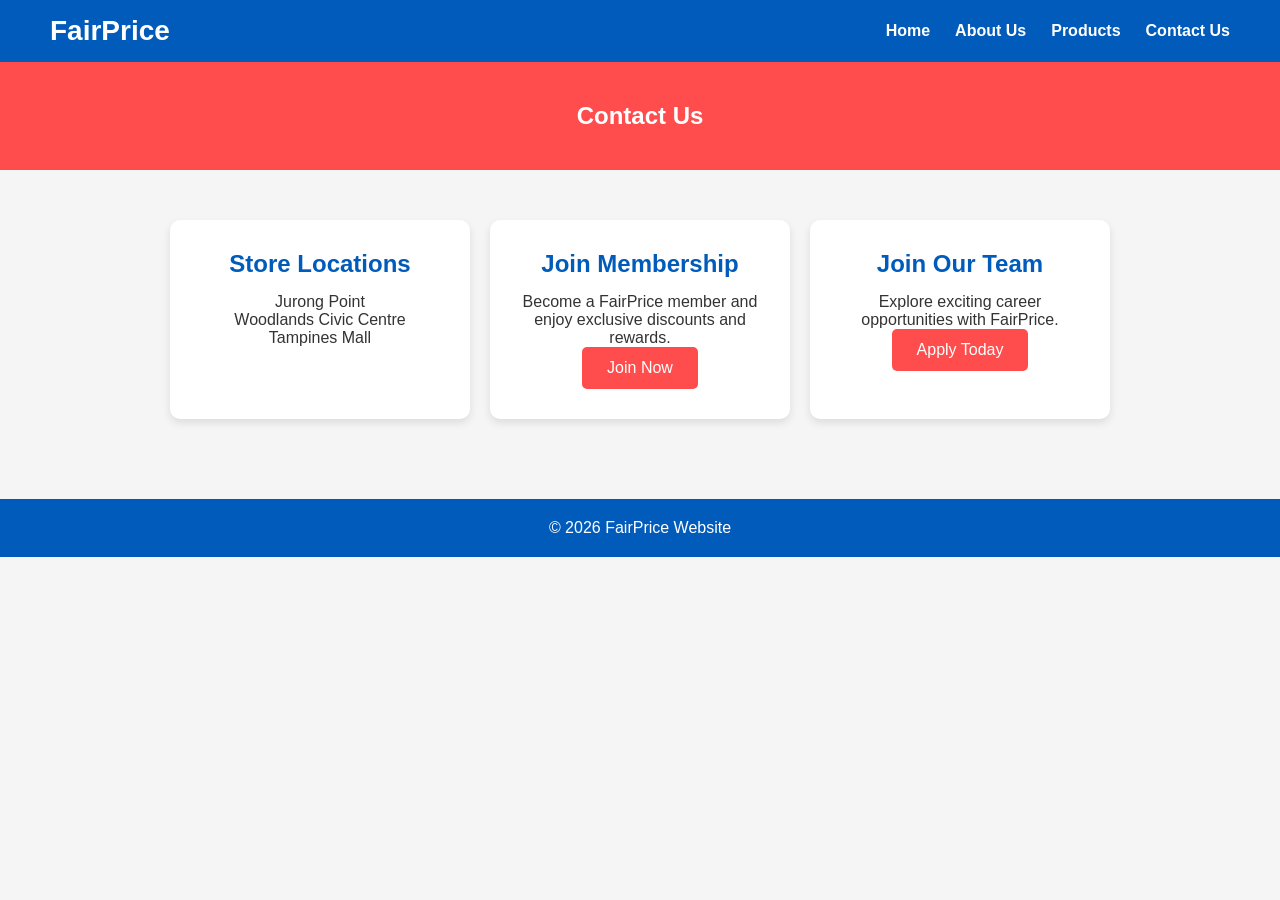
<file: contact.html>
<!DOCTYPE html>
<html lang="en">
<head>
    <meta charset="UTF-8">
    <meta name="viewport" content="width=device-width, initial-scale=1.0">
    <title>FairPrice - Contact Us</title>
    <link rel="stylesheet" href="style.css">
</head>
<body>

    <header>
        <div class="logo">FairPrice</div>
        <nav>
            <ul>
                <li><a href="index.html">Home</a></li>
                <li><a href="about.html">About Us</a></li>
                <li><a href="products.html">Products</a></li>
                <li><a href="contact.html">Contact Us</a></li>
            </ul>
        </nav>
    </header>

    <section class="page-banner">
        <h1>Contact Us</h1>
    </section>

    <section class="contact-container">

        <div class="contact-box">
            <h2>Store Locations</h2>
            <p>Jurong Point</p>
            <p>Woodlands Civic Centre</p>
            <p>Tampines Mall</p>
        </div>

        <div class="contact-box">
            <h2>Join Membership</h2>
            <p>Become a FairPrice member and enjoy exclusive discounts and rewards.</p>
            <button>Join Now</button>
        </div>

        <div class="contact-box">
            <h2>Join Our Team</h2>
            <p>Explore exciting career opportunities with FairPrice.</p>
            <button>Apply Today</button>
        </div>

    </section>

    <footer>
        <p>© 2026 FairPrice Website</p>
    </footer>

</body>
</html>
</file>
<file: style.css>
* {
    margin: 0;
    padding: 0;
    box-sizing: border-box;
    font-family: Arial, sans-serif;
}

body {
    background-color: #f5f5f5;
    color: #333;
}

header {
    background-color: #005bbb;
    color: white;
    display: flex;
    justify-content: space-between;
    align-items: center;
    padding: 15px 50px;
}

.logo {
    font-size: 28px;
    font-weight: bold;
}

nav ul {
    display: flex;
    list-style: none;
}

nav ul li {
    margin-left: 25px;
}

nav ul li a {
    text-decoration: none;
    color: white;
    font-weight: bold;
    transition: 0.3s;
}

nav ul li a:hover {
    color: #ff4d4d;
}

.hero {
    display: flex;
    justify-content: space-between;
    align-items: center;
    padding: 60px;
    background-color: white;
}

.hero img {
    width: 45%;
    border-radius: 10px;
}

.hero-text {
    width: 45%;
}

.hero-text h1 {
    font-size: 48px;
    color: #005bbb;
    margin-bottom: 20px;
}

.hero-text p {
    margin-bottom: 20px;
    font-size: 18px;
}

button {
    padding: 12px 25px;
    border: none;
    background-color: #ff4d4d;
    color: white;
    font-size: 16px;
    border-radius: 5px;
    cursor: pointer;
}

button:hover {
    background-color: #cc0000;
}

.promotions {
    padding: 50px;
    text-align: center;
}

.promotions h2 {
    color: #005bbb;
    margin-bottom: 30px;
}

.cards {
    display: flex;
    gap: 20px;
    justify-content: center;
}

.card {
    background-color: white;
    padding: 25px;
    border-radius: 10px;
    width: 250px;
    box-shadow: 0 4px 8px rgba(0,0,0,0.1);
}

.page-banner {
    background-color: #ff4d4d;
    color: white;
    text-align: center;
    padding: 40px;
}

.content-section {
    display: flex;
    gap: 40px;
    padding: 50px;
    align-items: center;
}

.content-section img {
    width: 45%;
    border-radius: 10px;
}

.products-grid {
    display: flex;
    justify-content: center;
    gap: 20px;
    padding: 50px;
}

.product-card {
    background-color: white;
    width: 300px;
    border-radius: 10px;
    overflow: hidden;
    box-shadow: 0 4px 8px rgba(0,0,0,0.1);
    text-align: center;
}

.product-card img {
    width: 100%;
    height: 200px;
    object-fit: cover;
}

.product-card h3 {
    margin: 15px 0;
    color: #005bbb;
}

.product-card p {
    padding: 0 15px 20px;
}

.contact-container {
    display: flex;
    justify-content: center;
    gap: 20px;
    padding: 50px;
}

.contact-box {
    background-color: white;
    width: 300px;
    padding: 30px;
    border-radius: 10px;
    box-shadow: 0 4px 8px rgba(0,0,0,0.1);
    text-align: center;
}

.contact-box h2 {
    color: #005bbb;
    margin-bottom: 15px;
}

footer {
    background-color: #005bbb;
    color: white;
    text-align: center;
    padding: 20px;
    margin-top: 30px;
}
</file>
